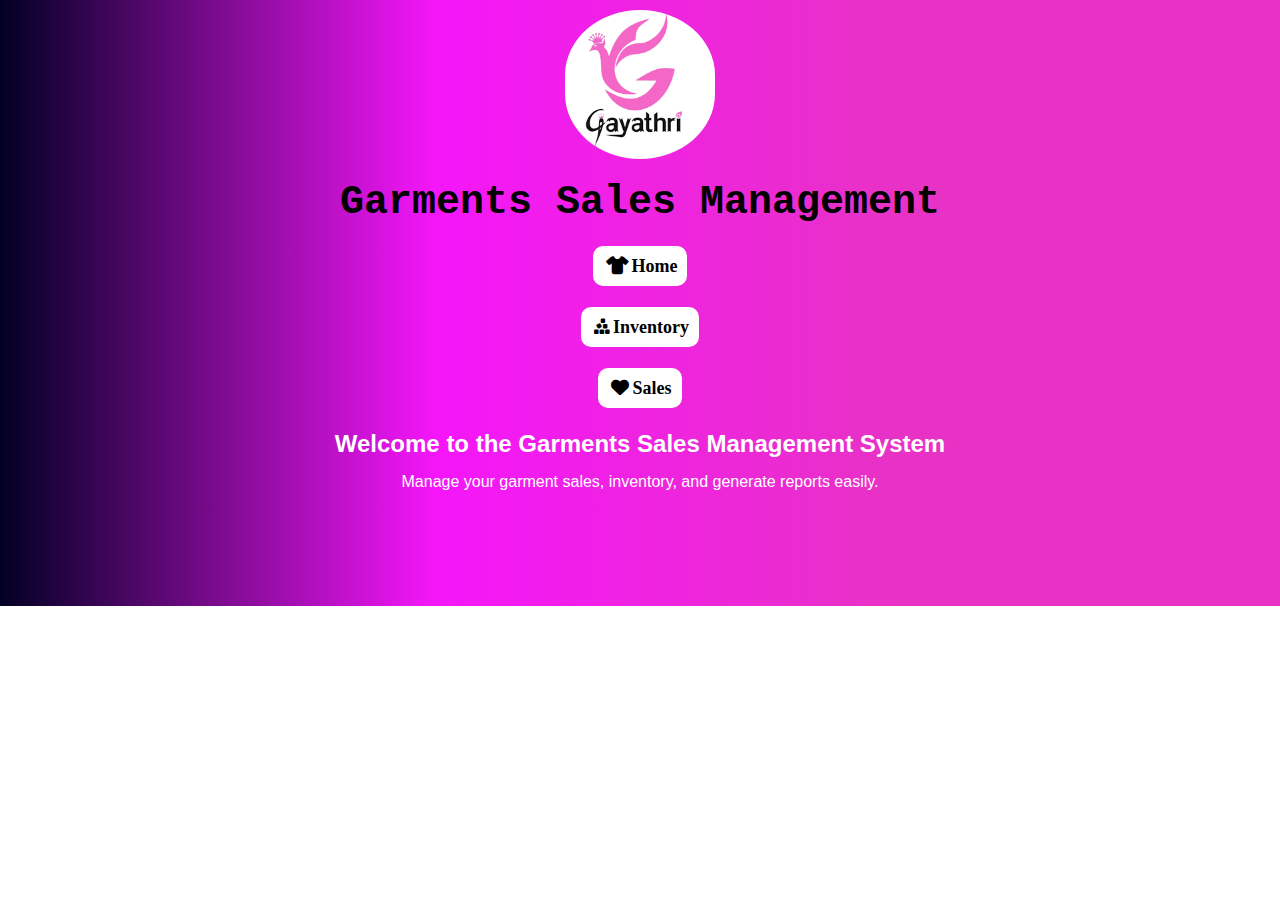
<file: index.html>
<!DOCTYPE html>
<html lang="en">
<head>
    <meta charset="UTF-8">
    <meta name="viewport" content="width=device-width, initial-scale=1.0">
    <title>Garments Sales Management</title>
    <link rel="icon" href="images/logo.png">
    <link rel="stylesheet" href="styles.css">
    <link rel="stylesheet" href="https://cdnjs.cloudflare.com/ajax/libs/font-awesome/6.7.2/css/all.min.css">
</head>
<body>
    <div class="home-page">
        <div class="header">
            <div class="img-logo"><img src="images/logo.png" alt="Logo"></div>
        </div>
        <div class="logo">
            Garments Sales Management
        </div> 
        <nav>
            <ul>
                <li><a href="index.html"><i class="fa-solid fa-shirt"></i>Home</a></li>
                <li><a href="inventory.html"><i class="fa-solid fa-cubes-stacked"></i>Inventory</a></li>
                <li><a href="sales.html"><i class="fa-solid fa-heart"></i>Sales</a></li>
            </ul>
        </nav>
        <div>
            <div class="welcome">
                <h2>Welcome to the Garments Sales Management System</h2>
                <p>Manage your garment sales, inventory, and generate reports easily.</p>
            </div>
        </div>
    </div>
    
    <script src="inventory.js"></script>
</body>
</html>
</file>
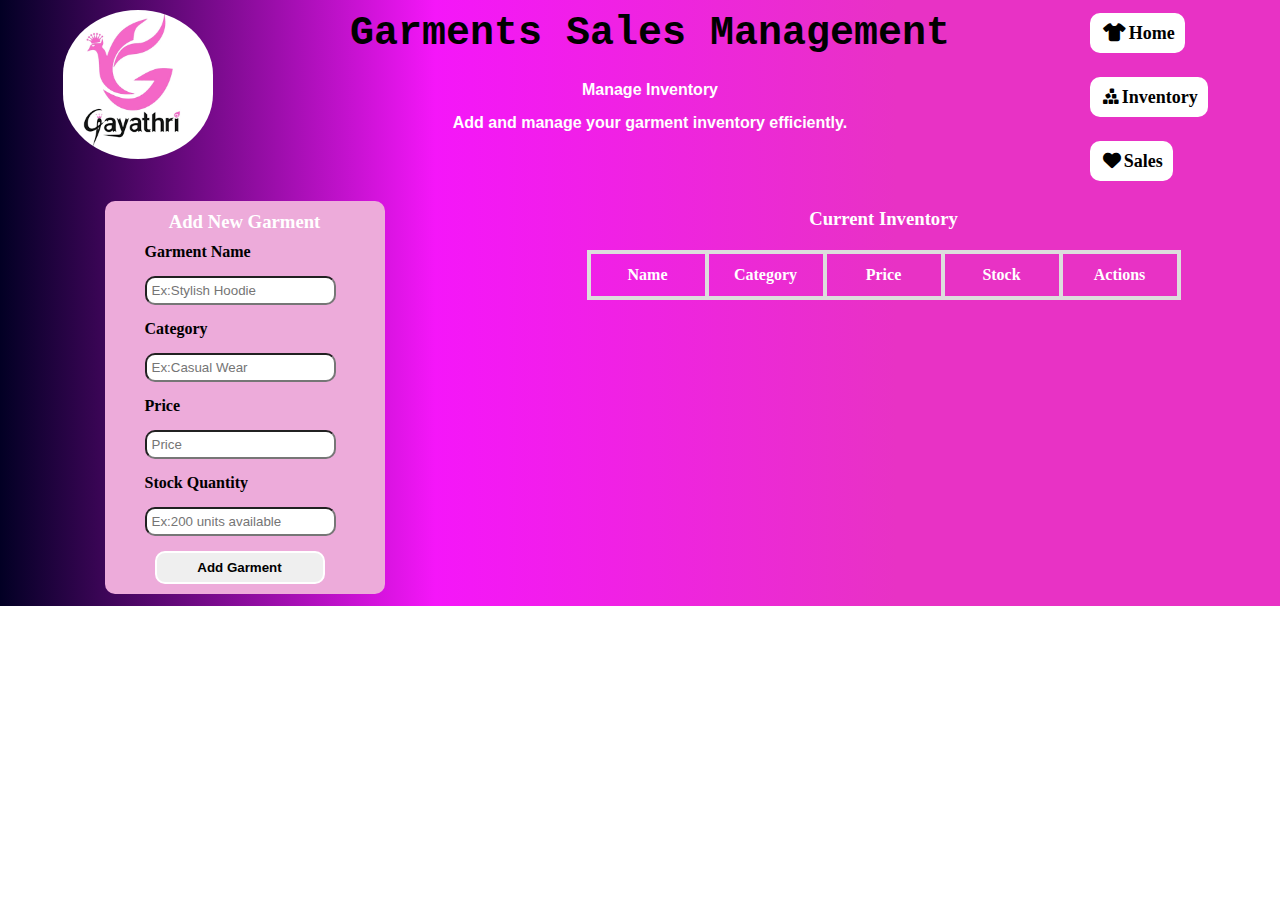
<file: inventory.html>
<!DOCTYPE html>
<html lang="en">
<head>
    <meta charset="UTF-8">
    <meta name="viewport" content="width=device-width, initial-scale=1.0">
    <title>Inventory Management</title>
    <link rel="icon" href="images/logo.png">
    <link rel="stylesheet" href="https://cdnjs.cloudflare.com/ajax/libs/font-awesome/6.7.2/css/all.min.css">
    <link rel="stylesheet" href="styles.css">
</head>
<body>

    <div class="home-page">
        <div class="header">
            <div class="inventory-img-log">
                <img src="images/logo.png" alt="Logo">
            </div>
            <div class="logo">
                Garments Sales Management
                <div class="welcome">
                     <p>Manage Inventory</p>
                    <p>Add and manage your garment inventory efficiently.</p>
                </div>
            </div>
            <div class="menu">
                <ul>
                    <li><a href="index.html"><i class="fa-solid fa-shirt"></i>Home</a></li>
                    <li><a href="inventory.html"><i class="fa-solid fa-cubes-stacked"></i>Inventory</a></li>
                    <li><a href="sales.html"><i class="fa-solid fa-heart"></i>Sales</a></li>
                </ul>
            </div>
        </div>
    
        <div class="main">
            <div class="inventory-form">
                <h3>Add New Garment</h3>
                <form id="add-item-form">
                    <label for="garment-name">Garment Name</label>
                    <input type="text" placeholder="Ex:Stylish Hoodie" id="garment-name" required>
    
                    <label for="garment-category">Category</label>
                    <input type="text" placeholder="Ex:Casual Wear" id="garment-category" required>
    
                    <label for="garment-price">Price</label>
                    <input type="number" placeholder="Price" id="garment-price" required>
    
                    <label for="garment-stock">Stock Quantity</label>
                    <input type="number" placeholder="Ex:200 units available" id="garment-stock" required>
    
                    <div class="button">
                        <button type="submit">Add Garment</button>
                    </div>
                </form>
            </div>
    
            <div class="inventory-table">
                <h3>Current Inventory</h3>
                <table>
                    <thead>
                        <tr>
                            <th>Name</th>
                            <th>Category</th>
                            <th>Price</th>
                            <th>Stock</th>
                            <th>Actions</th>
                        </tr>
                    </thead>
                    <tbody id="inventory-list">
                        <!-- Inventory rows go here -->
                    </tbody>
                </table>
            </div>
        </div>
    </div>

    <script src="inventory.js"></script>
</body>
</html>
</file>
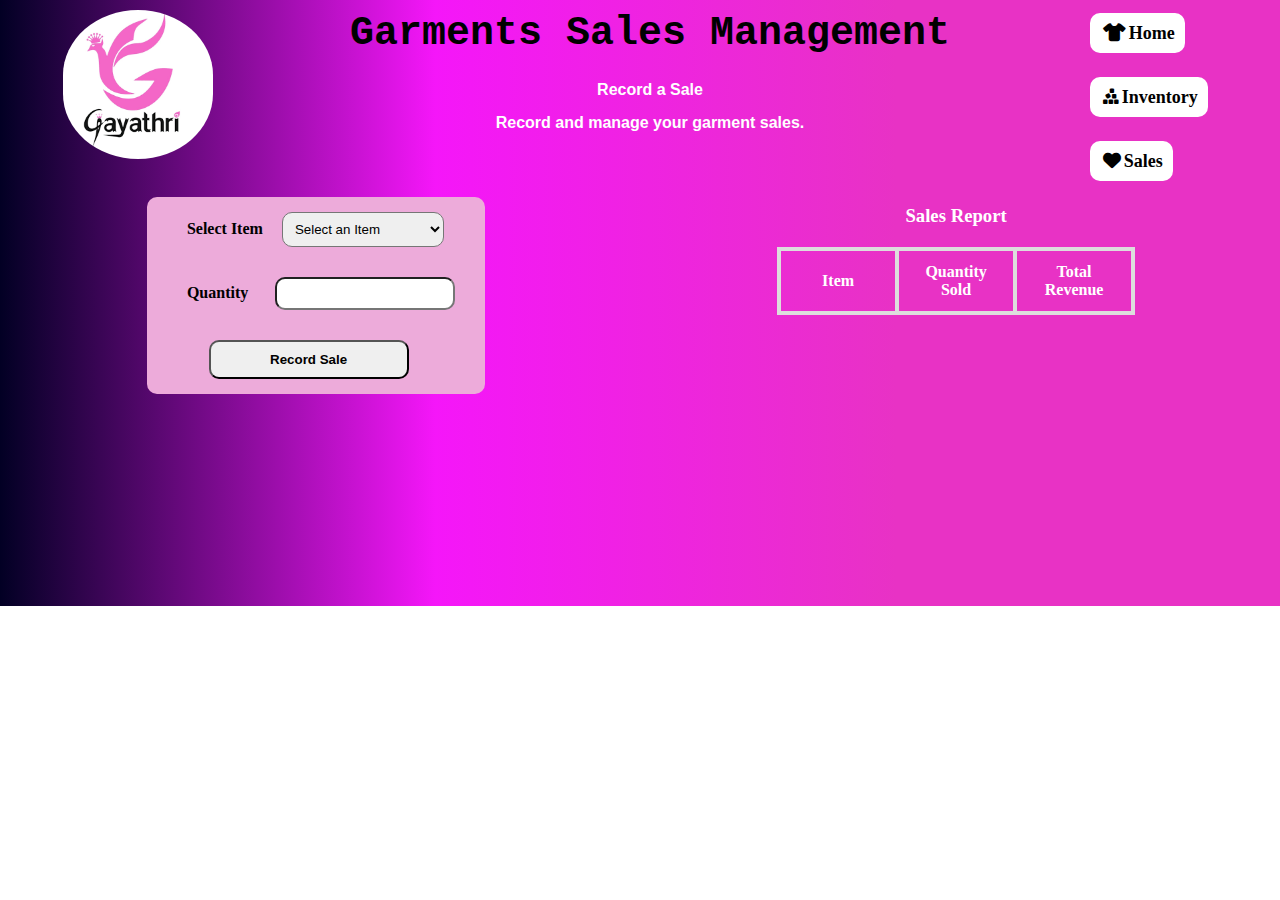
<file: sales.html>
<!DOCTYPE html>
<html lang="en">
<head>
    <meta charset="UTF-8">
    <meta name="viewport" content="width=device-width, initial-scale=1.0">
    <title>Sales Management</title>
    <link rel="icon" href="images/logo.png">
    <link rel="stylesheet" href="https://cdnjs.cloudflare.com/ajax/libs/font-awesome/6.7.2/css/all.min.css">
    <link rel="stylesheet" href="styles.css">
</head>
<body>
    <div class="home-page">
        <div class="header">
            <div class="inventory-img-log">
                <img src="images/logo.png" alt="Logo">
            </div>
            <div class="logo">
                Garments Sales Management
                <div class="welcome">
                    <p>Record a Sale</p>
                    <p>Record and manage your garment sales.</p>
                </div>
            </div>
            <div class="menu">
                <ul>
                    <li><a href="index.html"><i class="fa-solid fa-shirt"></i>Home</a></li>
                    <li><a href="inventory.html"><i class="fa-solid fa-cubes-stacked"></i>Inventory</a></li>
                    <li><a href="sales.html"><i class="fa-solid fa-heart"></i>Sales</a></li>
                </ul>
            </div>
        </div>
    
        <div class="sales-main">
            <div class="sales-form">
                <form id="sale-form">
                    <div>
                        <label for="sale-item">Select Item</label>
                        <select id="sale-item" required></select>
                    </div>
    
                    <div>
                        <label for="sale-quantity">Quantity</label>
                        <input type="number" id="sale-quantity" required min="1">
                    </div>
    
                    <div class="sale-button">
                        <button type="submit">Record Sale</button>
                    </div>
                </form>
            </div>
    
            <div class="sales-report">
                <h3>Sales Report</h3>
                <table>
                    <thead>
                        <tr>
                            <th>Item</th>
                            <th>Quantity Sold</th>
                            <th>Total Revenue</th>
                        </tr>
                    </thead>
                    <tbody id="sales-list">
                        <!-- Sales data goes here -->
                    </tbody>
                </table>
            </div>
        </div>
    </div>
    

    <script src="sales.js"></script>
</body>
</html>
</file>
<file: styles.css>
*{
    margin: 0;
    padding: 0;    
}
.home-page{
    background: rgb(2,0,36);
    background: linear-gradient(90deg, rgba(2,0,36,1) 0%, rgba(245,22,249,1) 34%, rgba(232,50,197,1) 70%);
    height: 606px;
}
.img-logo{
    width: 1362px;
    display: flex;
    flex-direction: row;
    justify-content: center;
}
.home-page img{
    padding: 10px 0 10px 0;
    width: 150px;
    border-radius: 80px;   
}
.logo{
    font-family: Courier, monospace;
    text-align: center;
    margin: 1px 0 1px 0;
    font-weight: 900;
    font-size: 40px;
    padding: 10px;
}
nav{
    margin: 1px;
    text-align: center;
}
ul li a {
    text-decoration: none;
    color: black;
    border-radius: 10px;
    font-size: large;
    font-weight: 900;
    padding: 10px;
    background-color: white;
}
ul li a:hover{
    background-color: purple;
    color: white;
}
ul li a i{
    
    padding: 1px 3px 1px 3px;
}
ul li {
    padding: 20px 0 20px 0;
}
.welcome{
    padding: 10px 0 10px 0;
    text-align: center;
    justify-content: center;
    display: flex;
    flex-direction: column;
}
.welcome p{
    margin-top: 15px;
}
/* home Resposive design*/
@media screen and (max-width: 768px) {
    .main{
        flex-direction: column;  
        align-items: center; 
    }
    .header{
        display: flex;
        flex-direction: column;
        align-items: center;
    }
    
}
@media screen and (max-width: 480px){
    .main{
        flex-direction: column;  
        align-items: center; 
    }
    .header{
        display: flex;
        flex-direction: column;
        align-items: center;
    }
}
/* Inventory page*/
.header{
    display: flex;
    justify-content: space-around;
}
.menu{
    width: 130px;
}
.menu ul li{
    list-style-type: none;
    margin: 3px;
}
.welcome{
    color: white;
    font-size: medium;
    font-family: Arial, Helvetica, sans-serif
}
.main{
    display: flex;
    margin: 1px;
    justify-content: space-around;
}
.inventory-form{
    background-color: rgb(237, 171, 218);
    margin: 5px;
    width: 280px;
    border-radius: 10px;
}
h3{
    text-align: center;
    color: white;
    margin: 10px;
}
label{
    font-size: medium;
    font-weight: 900;
    margin: 15px;
    margin-left: 40px;
}
.inventory-form input{
    display: flex;
    padding: 5px;
    border-radius: 10px;
    flex-direction: column;
    margin: 15px;
    margin-left: 40px;
}
.inventory-form button{
    border: 2px solid white;
    padding: 7px;
    border-radius: 10px;  
    font-weight: bolder;
    text-align: center;
    margin-left: 50px;
    margin-bottom: 10px;
    width: 170px;
}
button:hover{
    cursor: pointer;
    color: white;
    background-color: blueviolet;
}
.inventory-table{
    margin-top: 2px;

}
.inventory-table button{
    padding: 5px;
    border-radius: 5px;
} 
table {
    width: 100%;
    margin: 20px auto;
    border-collapse: collapse;
}
th {
    width: 90px;
    color: white;
    padding: 12px;
    text-align: left;
    text-align: center;
}

/* Styling the table data */
td {
    padding: 10px;
    text-align: left;
    border-bottom: 1px solid #ddd;
}
tr:hover {
    background-color: rgb(237, 171, 218);
}

/* Styling the table borders */
table, th, td {
    border: 4px solid #ddd;
}
/*Inventory responsive*/
@media screen and (max-width: 768px) {
    .home-page{
        height: auto;
       
    }
    .header{
        display: flex;
        flex-direction: column;
        align-items: center;
    }
    .inventory-img-log{
        display: flex;
        flex-direction: row;
        justify-content: center
    }
    .logo{
        font-size: 30px;
    }
    .main{
        flex-direction: column;  
        align-items: center; 
    }
    

}
@media screen and (max-width: 480px){
    .main{
        flex-direction: column;  
        align-items: center; 
    }
    .header{
        display: flex;
        flex-direction: column;
        align-items: center;
    }
}
/*sales page*/
.sales-main{
    display: flex;
    justify-content: space-around;
}
#sale-form{
    border-radius: 10px;
    background-color: rgb(237, 171, 218);
    display: flex;
    flex-direction: column;
    margin: 2px;
}
#sale-form div{
    padding: 15px 15px 15px 0;
}
#sale-form select {
    padding: 8px;
    width: 50%;
    border-radius: 10px;
}
#sale-form input{
    padding: 7px;
    margin-left: 8px;
    width: 50%;
    border-radius: 10px;
}
.sale-button{
    align-items: center;
    flex-direction: column;
    display: flex;
}
.sale-button button{
    width: 200px;
    padding: 10px;
    border-radius: 10px;
    font-weight: bolder;    
}
/*sales responive*/

@media screen and (max-width: 768px) {
       .sales-main{
        flex-direction: column;
        align-items: center;
       }
       .sales-form{
        width: 400px;
       }
       .sale-button button{
        margin-left: 80px;
       }
}
@media screen and (max-width: 480px){
    .sales-main{
        flex-direction: column;
        align-items: center;
       }   
}
/*Reports*/
.report-header{
    display: flex;
    justify-content: space-around;
}
ul li {
    text-decoration: none;
    list-style-type: none;
}
.report-main{
    height: auto;
    padding: 5px;
    margin-top: 30px;
    display: flex;
    flex-direction: column;
    align-items: center;
}
.report-main p{
    font-weight: bold;
    font-size: large;
}
.report-main button{
    padding: 5px;
    margin-top: 15px;
    border-radius: 10px;
}
</file>
